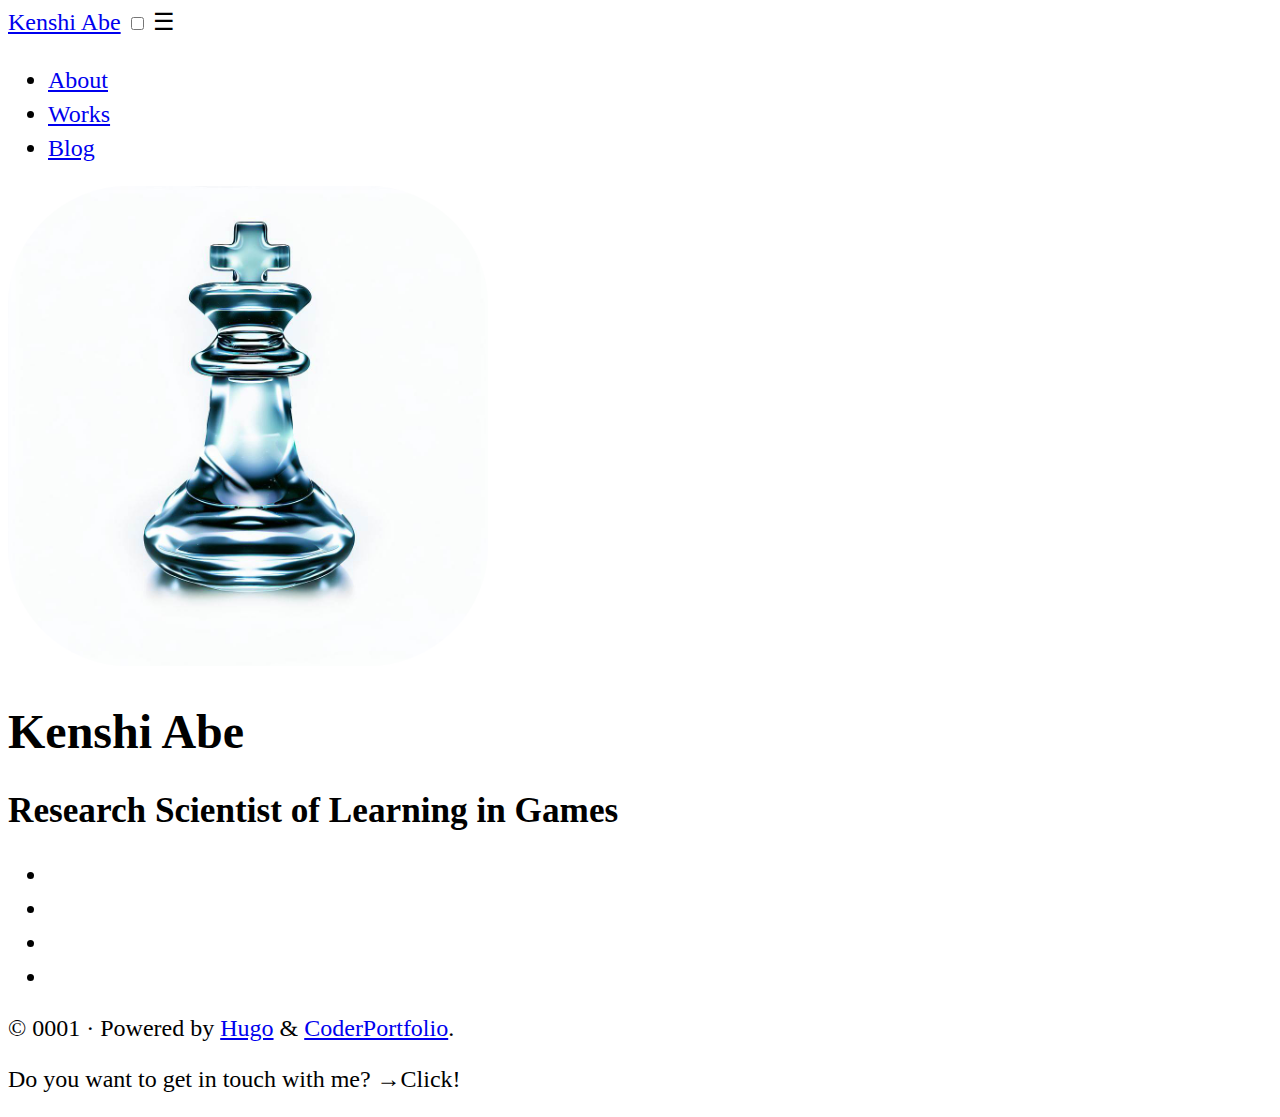
<file: index.html>
<!DOCTYPE html>
<html lang="en">

  <head>
    <meta charset="utf-8">
    <meta name="viewport" content="width=device-width, initial-scale=1.0">

    <meta name="author" content="Kenshi Abe">
    <meta name="description" content="Kenshi Abe&#39;s personal website">
    <meta name="keywords" content="portfolio,researcher,personal">

    <meta property="og:site_name" content="Kenshi Abe">
    <meta property="og:title" content="Kenshi Abe">
    <meta property="og:description" content="Kenshi Abe&#39;s personal website">
    <meta property="og:type" content="website">
    <meta property="og:url" content="https://bakanaouji.github.io/">
    <meta property="og:image" content="https://bakanaouji.github.io/">
    <meta name="twitter:card" content="summary">
    <meta name="twitter:site" content="https://bakanaouji.github.io/">
    <meta name="twitter:image" content="https://bakanaouji.github.io/">

    <base href="https://bakanaouji.github.io/">
    <title>Kenshi Abe</title>

    <link rel="canonical" href="https://bakanaouji.github.io/">
    
    <link rel="stylesheet" href="https://use.fontawesome.com/releases/v5.2.0/css/all.css" integrity="sha384-hWVjflwFxL6sNzntih27bfxkr27PmbbK/iSvJ+a4+0owXq79v+lsFkW54bOGbiDQ" crossorigin="anonymous">
    
    <link  rel="stylesheet" href="https://fonts.googleapis.com/css?family=Fira+Mono:400,700">
    <link rel="stylesheet" href="/css/normalize.min.css">
    <link rel="stylesheet" href="/css/style.min.css">

    

    
      <link rel="stylesheet" href="https://bakanaouji.github.io/custom.css">
    

    <link rel="icon" type="image/png" href="/images/favicon-32x32.png" sizes="32x32">
    <link rel="icon" type="image/png" href="/images/favicon-16x16.png" sizes="16x16">

    
      <link rel="alternate" href="https://bakanaouji.github.io/index.xml" type="application/rss+xml" title="Kenshi Abe">
      <link href="https://bakanaouji.github.io/index.xml" rel="feed" type="application/rss+xml" title="Kenshi Abe" />
    

    <meta name="generator" content="Hugo 0.121.1">
  </head>

  <body class="">
    <main class="wrapper">
      <nav class="navigation">
  <section class="container">
    <a class="navigation-title" href="/">Kenshi Abe</a>
    <input type="checkbox" id="menu-control"/>
    <label class="menu-mobile  float-right " for="menu-control">
      <span class="btn-mobile  float-right ">&#9776;</span>
      <ul class="navigation-list">
        
          
            <li class="navigation-item  align-center ">
              <a class="navigation-link" href="https://bakanaouji.github.io/about">About</a>
            </li>
          
            <li class="navigation-item  align-center ">
              <a class="navigation-link" href="https://bakanaouji.github.io/works">Works</a>
            </li>
          
            <li class="navigation-item  align-center ">
              <a class="navigation-link" href="https://qiita.com/bakanaouji">Blog</a>
            </li>
          
        
        
      </ul>
    </label>
  </section>
</nav>


      <div class="content">
        
  <section class="container centered">
  <div class="about">
    
      <div class="avatar"><img src="https://bakanaouji.github.io/logo.jpeg" alt="avatar"></div>
    
    <h1>Kenshi Abe</h1>
    <h2>Research Scientist of Learning in Games</h2>
    
    <ul class="social-list">
      
        <li class="social-item">
          <a href="https://github.com/bakanaouji/" aria-label="Github" >
            
              <i class="fab fa-github" aria-hidden="true"></i>
            
          </a>
        </li>
      
        <li class="social-item">
          <a href="https://twitter.com/bakanaouji/" aria-label="Twitter" >
            
              <i class="fab fa-twitter" aria-hidden="true"></i>
            
          </a>
        </li>
      
        <li class="social-item">
          <a href="https://www.linkedin.com/in/kenshi-abe/" aria-label="LinkedIn" >
            
              <i class="fab fa-linkedin" aria-hidden="true"></i>
            
          </a>
        </li>
      
        <li class="social-item">
          <a href="mailto:abekenshi1224@gmail.com" aria-label="Email" >
            
              <i class="fas fa-envelope" aria-hidden="true"></i>
            
          </a>
        </li>
      
    </ul>
    
  </div>
</section>


      </div>
      
        <footer class="footer">
  <section class="container">
    
      <div class="sns-shares sp-sns-shares">
        
        
        
        
        
      </div>
    
    
     © 0001    ·  Powered by <a href="https://gohugo.io/">Hugo</a> & <a href="https://github.com/naro143/hugo-coder-portfolio">CoderPortfolio</a>. 

  </section>
</footer>
<div class="fixed-bar">
  <section class="container">
    
      <p id="privateTriggerText">Do you want to get in touch with me? →<a id="privateTrigger">Click!</a></p>
    
    
      <div class="sns-shares pc-sns-shares">
        
        
        
        
        
      </div>
    
  </section>
</div>

      
    </main>

    
<script>
var doNotTrack = false;
if (!doNotTrack) {
	(function(i,s,o,g,r,a,m){i['GoogleAnalyticsObject']=r;i[r]=i[r]||function(){
	(i[r].q=i[r].q||[]).push(arguments)},i[r].l=1*new Date();a=s.createElement(o),
	m=s.getElementsByTagName(o)[0];a.async=1;a.src=g;m.parentNode.insertBefore(a,m)
	})(window,document,'script','https://www.google-analytics.com/analytics.js','ga');
	ga('create', 'UA-150920247-1', 'auto');
	
	ga('send', 'pageview');
}
</script>

  <script src="/js/app.js"></script>
  
  <script>
  (function($) {
    $(function() {
      $('#privateTrigger').on('click', function() {
        $('.private').slideToggle();
        $('#privateTriggerText').text("Thank You! Please share it if you like it→");
      });
    });
   })(jQuery);
  </script>
  
  </body>
</html>
</file>
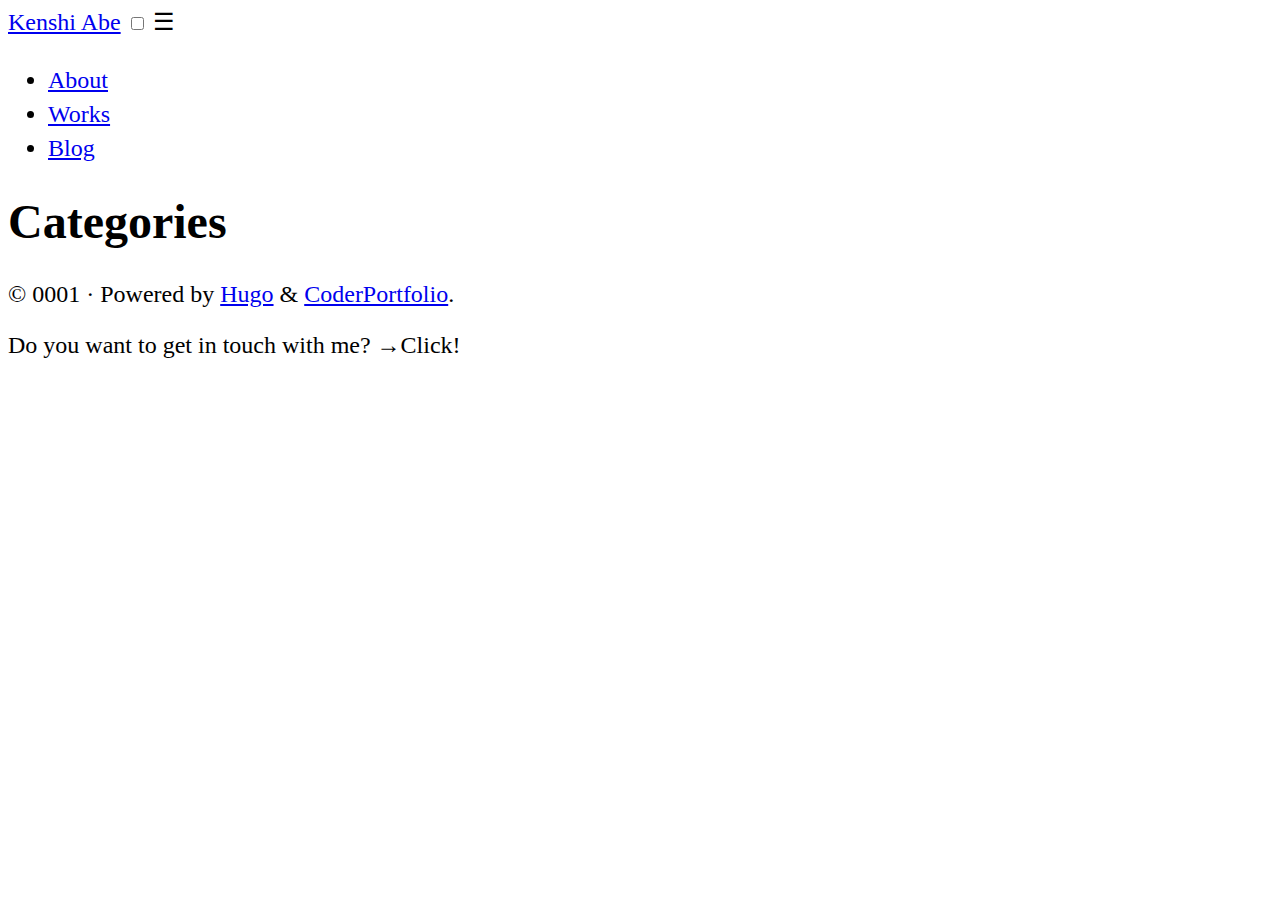
<file: categories/index.html>
<!DOCTYPE html>
<html lang="en">

  <head>
    <meta charset="utf-8">
    <meta name="viewport" content="width=device-width, initial-scale=1.0">

    <meta name="author" content="Kenshi Abe">
    <meta name="description" content="Kenshi Abe&#39;s personal website">
    <meta name="keywords" content="portfolio,researcher,personal">

    <meta property="og:site_name" content="Kenshi Abe">
    <meta property="og:title" content="
  Categories - Kenshi Abe
">
    <meta property="og:description" content="Kenshi Abe&#39;s personal website">
    <meta property="og:type" content="website">
    <meta property="og:url" content="https://bakanaouji.github.io/categories/">
    <meta property="og:image" content="https://bakanaouji.github.io/">
    <meta name="twitter:card" content="summary">
    <meta name="twitter:site" content="https://bakanaouji.github.io/categories/">
    <meta name="twitter:image" content="https://bakanaouji.github.io/">

    <base href="https://bakanaouji.github.io/categories/">
    <title>
  Categories - Kenshi Abe
</title>

    <link rel="canonical" href="https://bakanaouji.github.io/categories/">
    
    <link rel="stylesheet" href="https://use.fontawesome.com/releases/v5.2.0/css/all.css" integrity="sha384-hWVjflwFxL6sNzntih27bfxkr27PmbbK/iSvJ+a4+0owXq79v+lsFkW54bOGbiDQ" crossorigin="anonymous">
    
    <link  rel="stylesheet" href="https://fonts.googleapis.com/css?family=Fira+Mono:400,700">
    <link rel="stylesheet" href="/css/normalize.min.css">
    <link rel="stylesheet" href="/css/style.min.css">

    

    
      <link rel="stylesheet" href="https://bakanaouji.github.io/custom.css">
    

    <link rel="icon" type="image/png" href="/images/favicon-32x32.png" sizes="32x32">
    <link rel="icon" type="image/png" href="/images/favicon-16x16.png" sizes="16x16">

    
      <link rel="alternate" href="https://bakanaouji.github.io/index.xml" type="application/rss+xml" title="Kenshi Abe">
      <link href="https://bakanaouji.github.io/index.xml" rel="feed" type="application/rss+xml" title="Kenshi Abe" />
    

    <meta name="generator" content="Hugo 0.121.1">
  </head>

  <body class="">
    <main class="wrapper">
      <nav class="navigation">
  <section class="container">
    <a class="navigation-title" href="/">Kenshi Abe</a>
    <input type="checkbox" id="menu-control"/>
    <label class="menu-mobile  float-right " for="menu-control">
      <span class="btn-mobile  float-right ">&#9776;</span>
      <ul class="navigation-list">
        
          
            <li class="navigation-item  align-center ">
              <a class="navigation-link" href="https://bakanaouji.github.io/about">About</a>
            </li>
          
            <li class="navigation-item  align-center ">
              <a class="navigation-link" href="https://bakanaouji.github.io/works">Works</a>
            </li>
          
            <li class="navigation-item  align-center ">
              <a class="navigation-link" href="https://qiita.com/bakanaouji">Blog</a>
            </li>
          
        
        
      </ul>
    </label>
  </section>
</nav>


      <div class="content">
        
  <section class="container list">
  <h1 class="title">Categories</h1>
  <ul>
    
  </ul>
  






</section>


      </div>
      
        <footer class="footer">
  <section class="container">
    
      <div class="sns-shares sp-sns-shares">
        
        
        
        
        
      </div>
    
    
     © 0001    ·  Powered by <a href="https://gohugo.io/">Hugo</a> & <a href="https://github.com/naro143/hugo-coder-portfolio">CoderPortfolio</a>. 

  </section>
</footer>
<div class="fixed-bar">
  <section class="container">
    
      <p id="privateTriggerText">Do you want to get in touch with me? →<a id="privateTrigger">Click!</a></p>
    
    
      <div class="sns-shares pc-sns-shares">
        
        
        
        
        
      </div>
    
  </section>
</div>

      
    </main>

    
<script>
var doNotTrack = false;
if (!doNotTrack) {
	(function(i,s,o,g,r,a,m){i['GoogleAnalyticsObject']=r;i[r]=i[r]||function(){
	(i[r].q=i[r].q||[]).push(arguments)},i[r].l=1*new Date();a=s.createElement(o),
	m=s.getElementsByTagName(o)[0];a.async=1;a.src=g;m.parentNode.insertBefore(a,m)
	})(window,document,'script','https://www.google-analytics.com/analytics.js','ga');
	ga('create', 'UA-150920247-1', 'auto');
	
	ga('send', 'pageview');
}
</script>

  <script src="/js/app.js"></script>
  
  <script>
  (function($) {
    $(function() {
      $('#privateTrigger').on('click', function() {
        $('.private').slideToggle();
        $('#privateTriggerText').text("Thank You! Please share it if you like it→");
      });
    });
   })(jQuery);
  </script>
  
  </body>
</html>
</file>
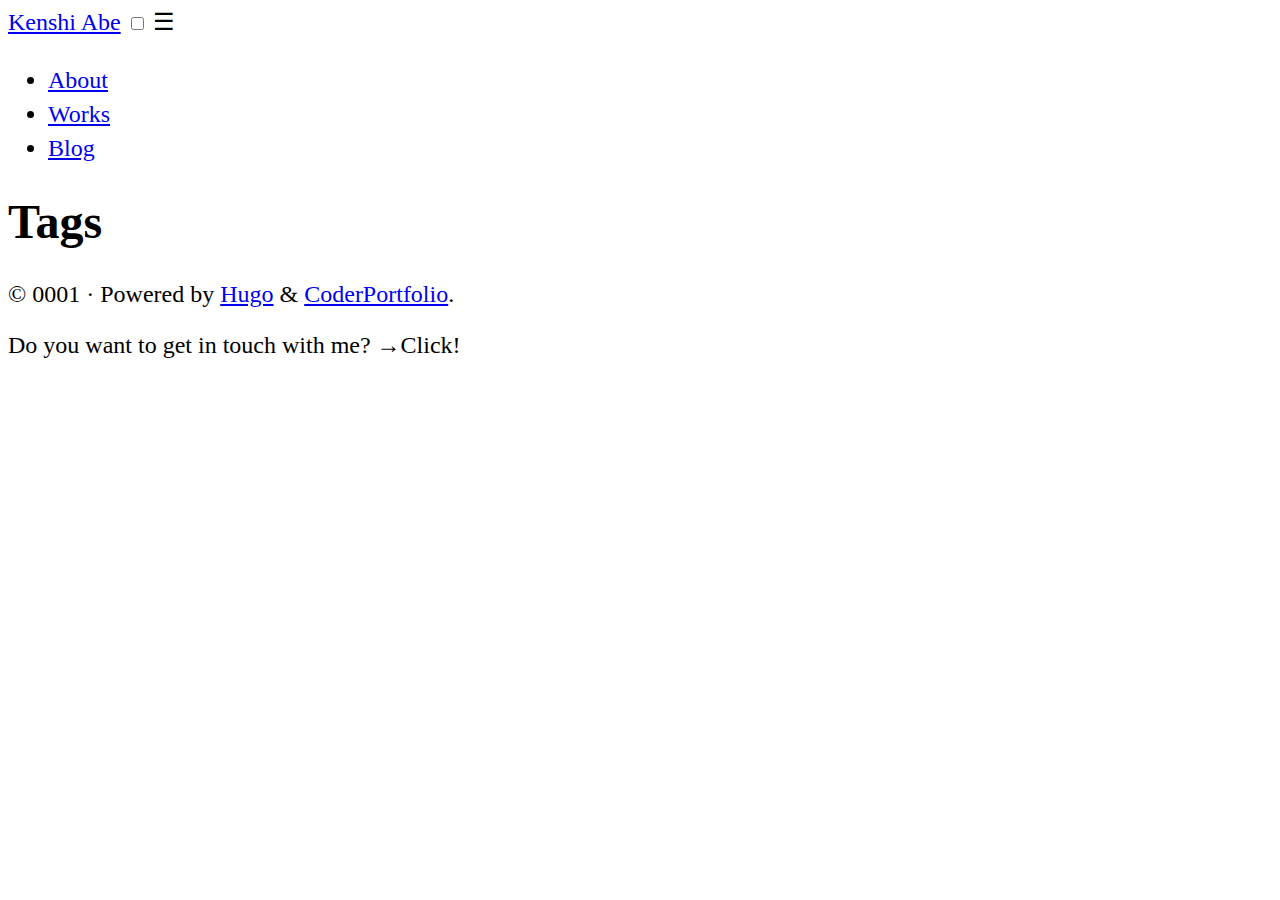
<file: tags/index.html>
<!DOCTYPE html>
<html lang="en">

  <head>
    <meta charset="utf-8">
    <meta name="viewport" content="width=device-width, initial-scale=1.0">

    <meta name="author" content="Kenshi Abe">
    <meta name="description" content="Kenshi Abe&#39;s personal website">
    <meta name="keywords" content="portfolio,researcher,personal">

    <meta property="og:site_name" content="Kenshi Abe">
    <meta property="og:title" content="
  Tags - Kenshi Abe
">
    <meta property="og:description" content="Kenshi Abe&#39;s personal website">
    <meta property="og:type" content="website">
    <meta property="og:url" content="https://bakanaouji.github.io/tags/">
    <meta property="og:image" content="https://bakanaouji.github.io/">
    <meta name="twitter:card" content="summary">
    <meta name="twitter:site" content="https://bakanaouji.github.io/tags/">
    <meta name="twitter:image" content="https://bakanaouji.github.io/">

    <base href="https://bakanaouji.github.io/tags/">
    <title>
  Tags - Kenshi Abe
</title>

    <link rel="canonical" href="https://bakanaouji.github.io/tags/">
    
    <link rel="stylesheet" href="https://use.fontawesome.com/releases/v5.2.0/css/all.css" integrity="sha384-hWVjflwFxL6sNzntih27bfxkr27PmbbK/iSvJ+a4+0owXq79v+lsFkW54bOGbiDQ" crossorigin="anonymous">
    
    <link  rel="stylesheet" href="https://fonts.googleapis.com/css?family=Fira+Mono:400,700">
    <link rel="stylesheet" href="/css/normalize.min.css">
    <link rel="stylesheet" href="/css/style.min.css">

    

    
      <link rel="stylesheet" href="https://bakanaouji.github.io/custom.css">
    

    <link rel="icon" type="image/png" href="/images/favicon-32x32.png" sizes="32x32">
    <link rel="icon" type="image/png" href="/images/favicon-16x16.png" sizes="16x16">

    
      <link rel="alternate" href="https://bakanaouji.github.io/index.xml" type="application/rss+xml" title="Kenshi Abe">
      <link href="https://bakanaouji.github.io/index.xml" rel="feed" type="application/rss+xml" title="Kenshi Abe" />
    

    <meta name="generator" content="Hugo 0.121.1">
  </head>

  <body class="">
    <main class="wrapper">
      <nav class="navigation">
  <section class="container">
    <a class="navigation-title" href="/">Kenshi Abe</a>
    <input type="checkbox" id="menu-control"/>
    <label class="menu-mobile  float-right " for="menu-control">
      <span class="btn-mobile  float-right ">&#9776;</span>
      <ul class="navigation-list">
        
          
            <li class="navigation-item  align-center ">
              <a class="navigation-link" href="https://bakanaouji.github.io/about">About</a>
            </li>
          
            <li class="navigation-item  align-center ">
              <a class="navigation-link" href="https://bakanaouji.github.io/works">Works</a>
            </li>
          
            <li class="navigation-item  align-center ">
              <a class="navigation-link" href="https://qiita.com/bakanaouji">Blog</a>
            </li>
          
        
        
      </ul>
    </label>
  </section>
</nav>


      <div class="content">
        
  <section class="container list">
  <h1 class="title">Tags</h1>
  <ul>
    
  </ul>
  






</section>


      </div>
      
        <footer class="footer">
  <section class="container">
    
      <div class="sns-shares sp-sns-shares">
        
        
        
        
        
      </div>
    
    
     © 0001    ·  Powered by <a href="https://gohugo.io/">Hugo</a> & <a href="https://github.com/naro143/hugo-coder-portfolio">CoderPortfolio</a>. 

  </section>
</footer>
<div class="fixed-bar">
  <section class="container">
    
      <p id="privateTriggerText">Do you want to get in touch with me? →<a id="privateTrigger">Click!</a></p>
    
    
      <div class="sns-shares pc-sns-shares">
        
        
        
        
        
      </div>
    
  </section>
</div>

      
    </main>

    
<script>
var doNotTrack = false;
if (!doNotTrack) {
	(function(i,s,o,g,r,a,m){i['GoogleAnalyticsObject']=r;i[r]=i[r]||function(){
	(i[r].q=i[r].q||[]).push(arguments)},i[r].l=1*new Date();a=s.createElement(o),
	m=s.getElementsByTagName(o)[0];a.async=1;a.src=g;m.parentNode.insertBefore(a,m)
	})(window,document,'script','https://www.google-analytics.com/analytics.js','ga');
	ga('create', 'UA-150920247-1', 'auto');
	
	ga('send', 'pageview');
}
</script>

  <script src="/js/app.js"></script>
  
  <script>
  (function($) {
    $(function() {
      $('#privateTrigger').on('click', function() {
        $('.private').slideToggle();
        $('#privateTriggerText').text("Thank You! Please share it if you like it→");
      });
    });
   })(jQuery);
  </script>
  
  </body>
</html>
</file>
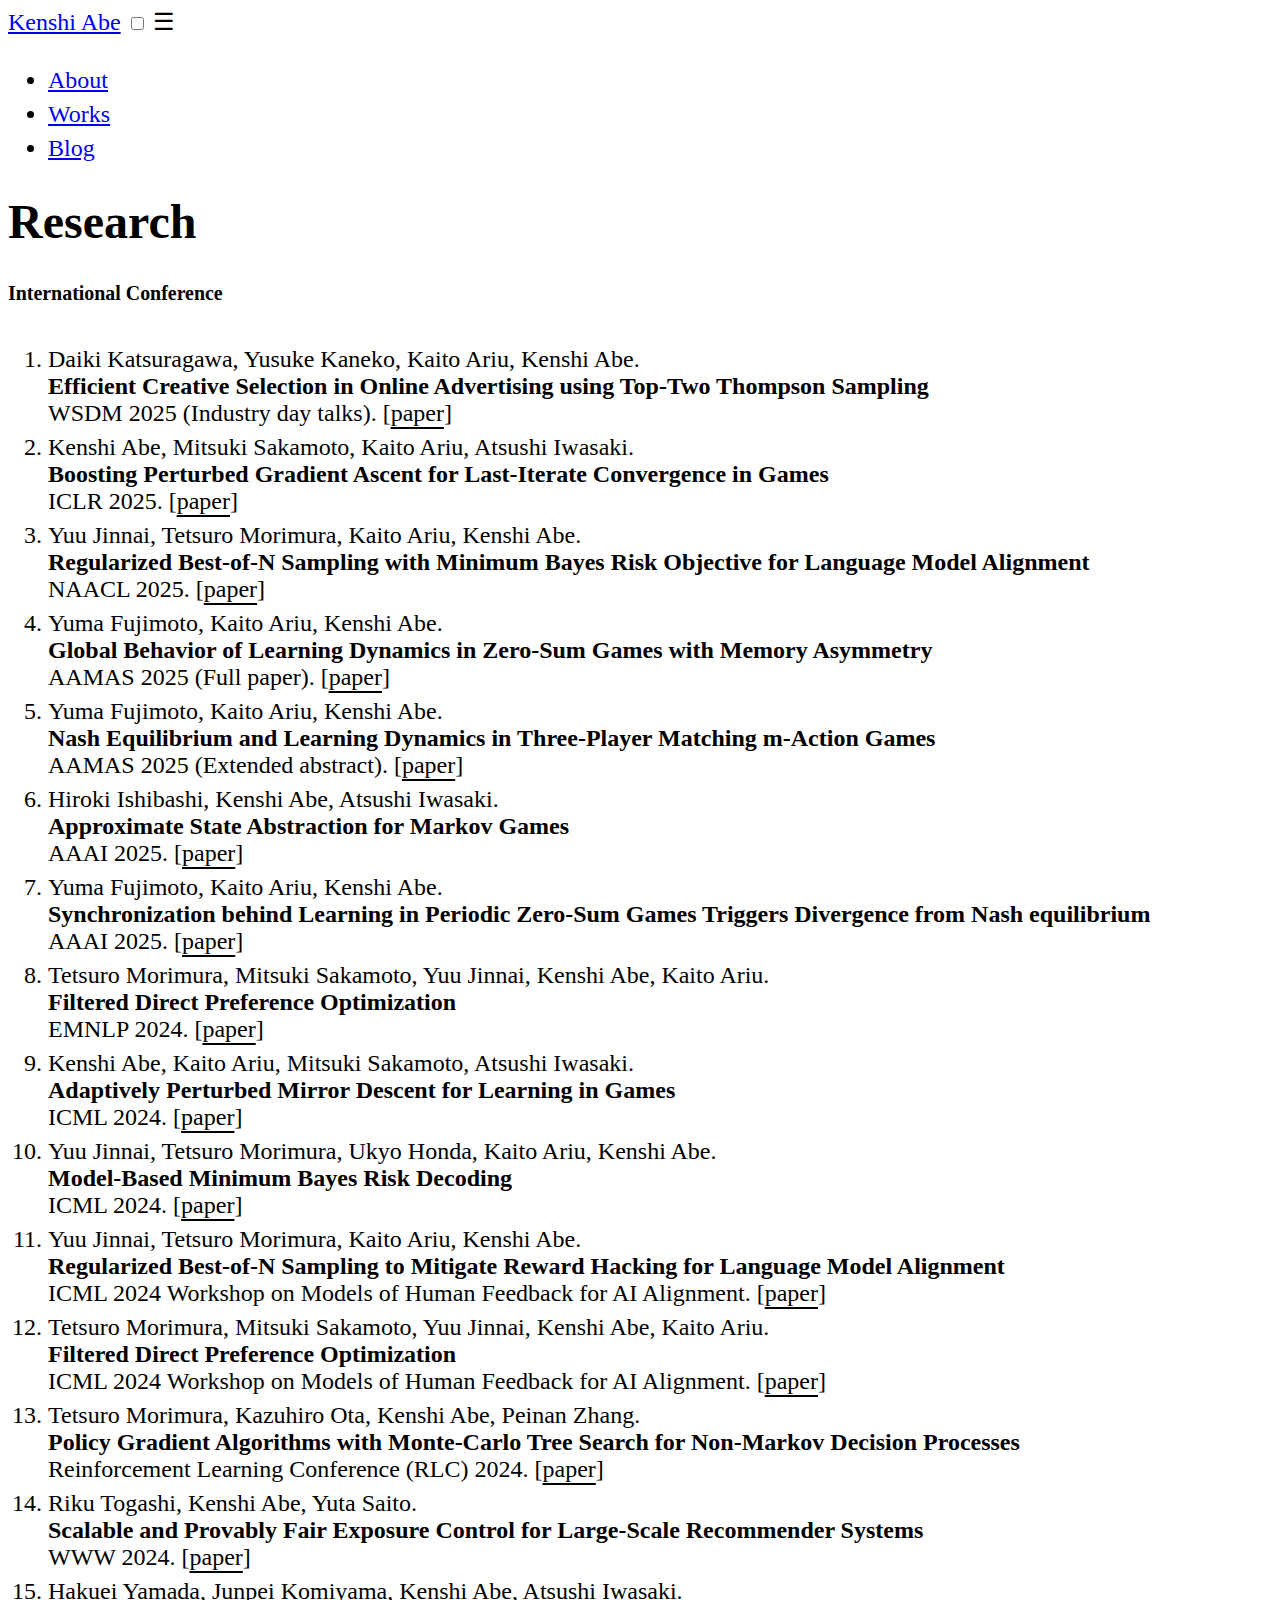
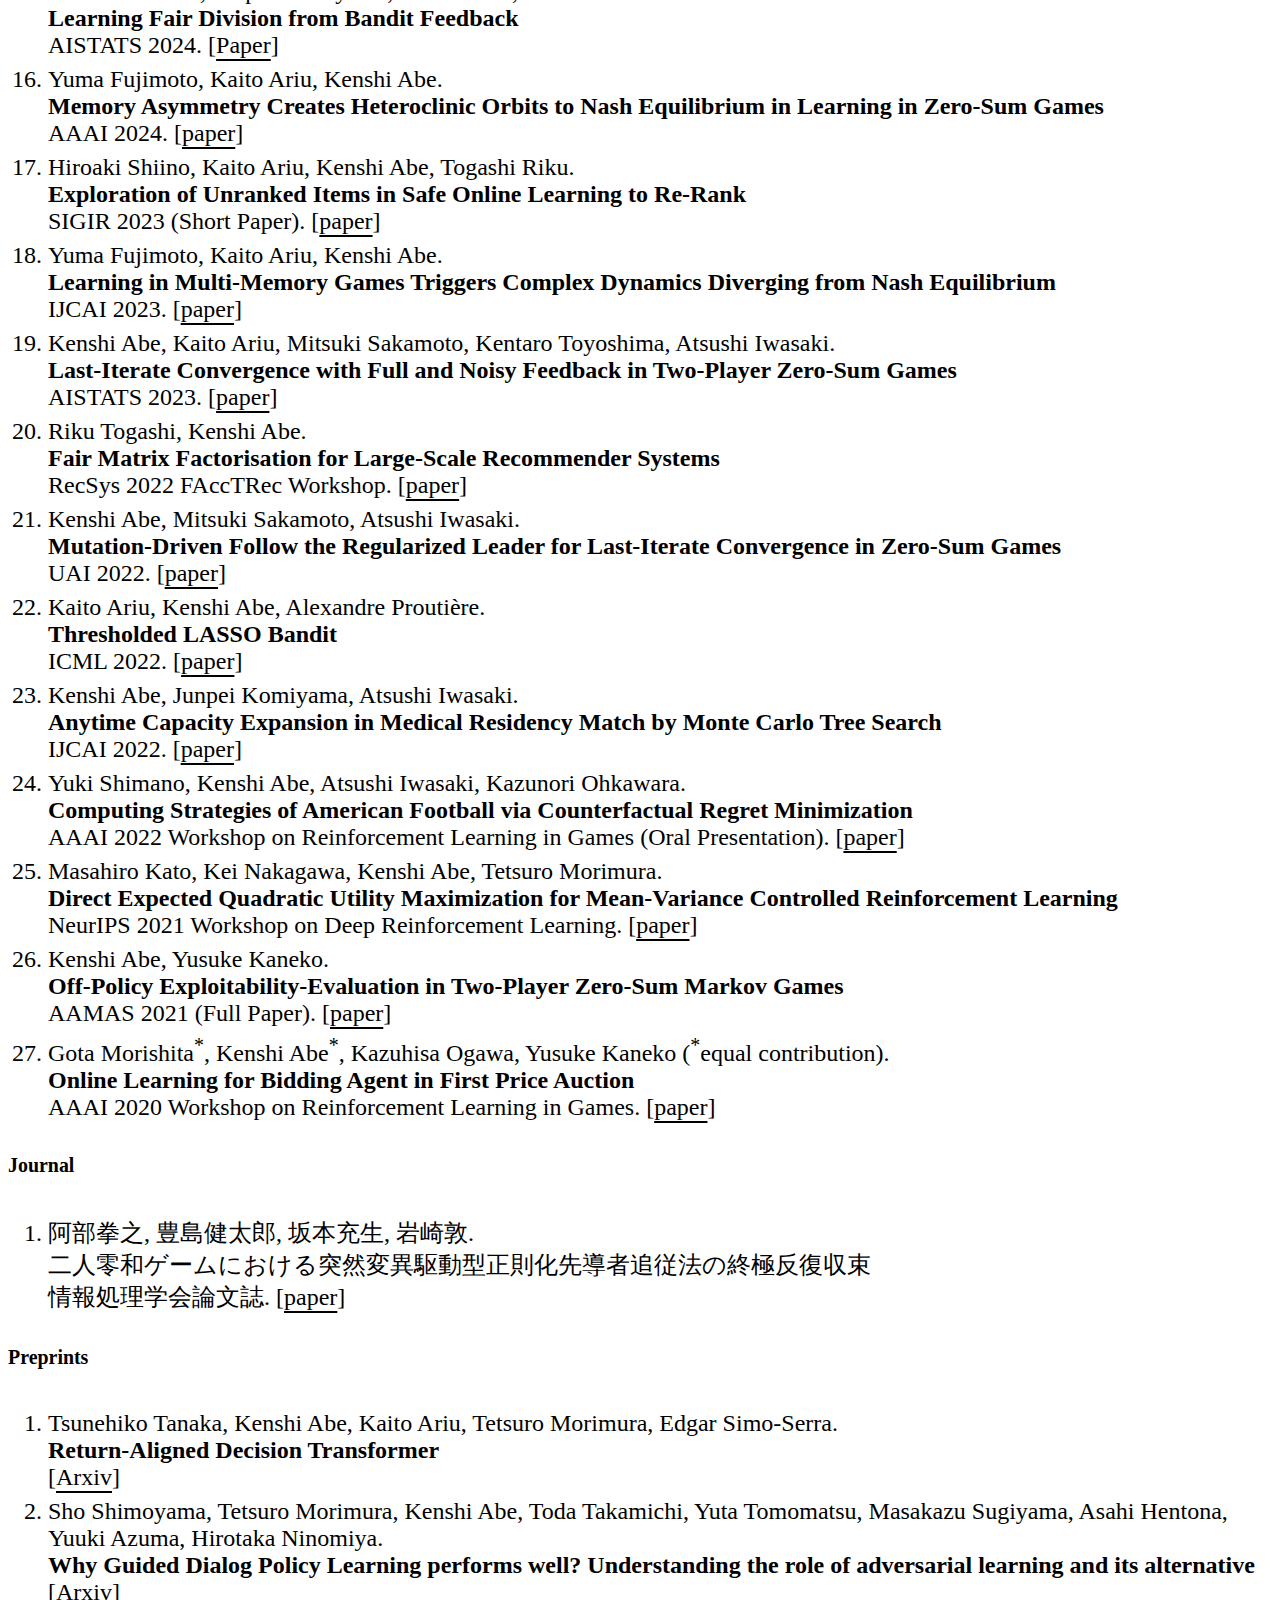
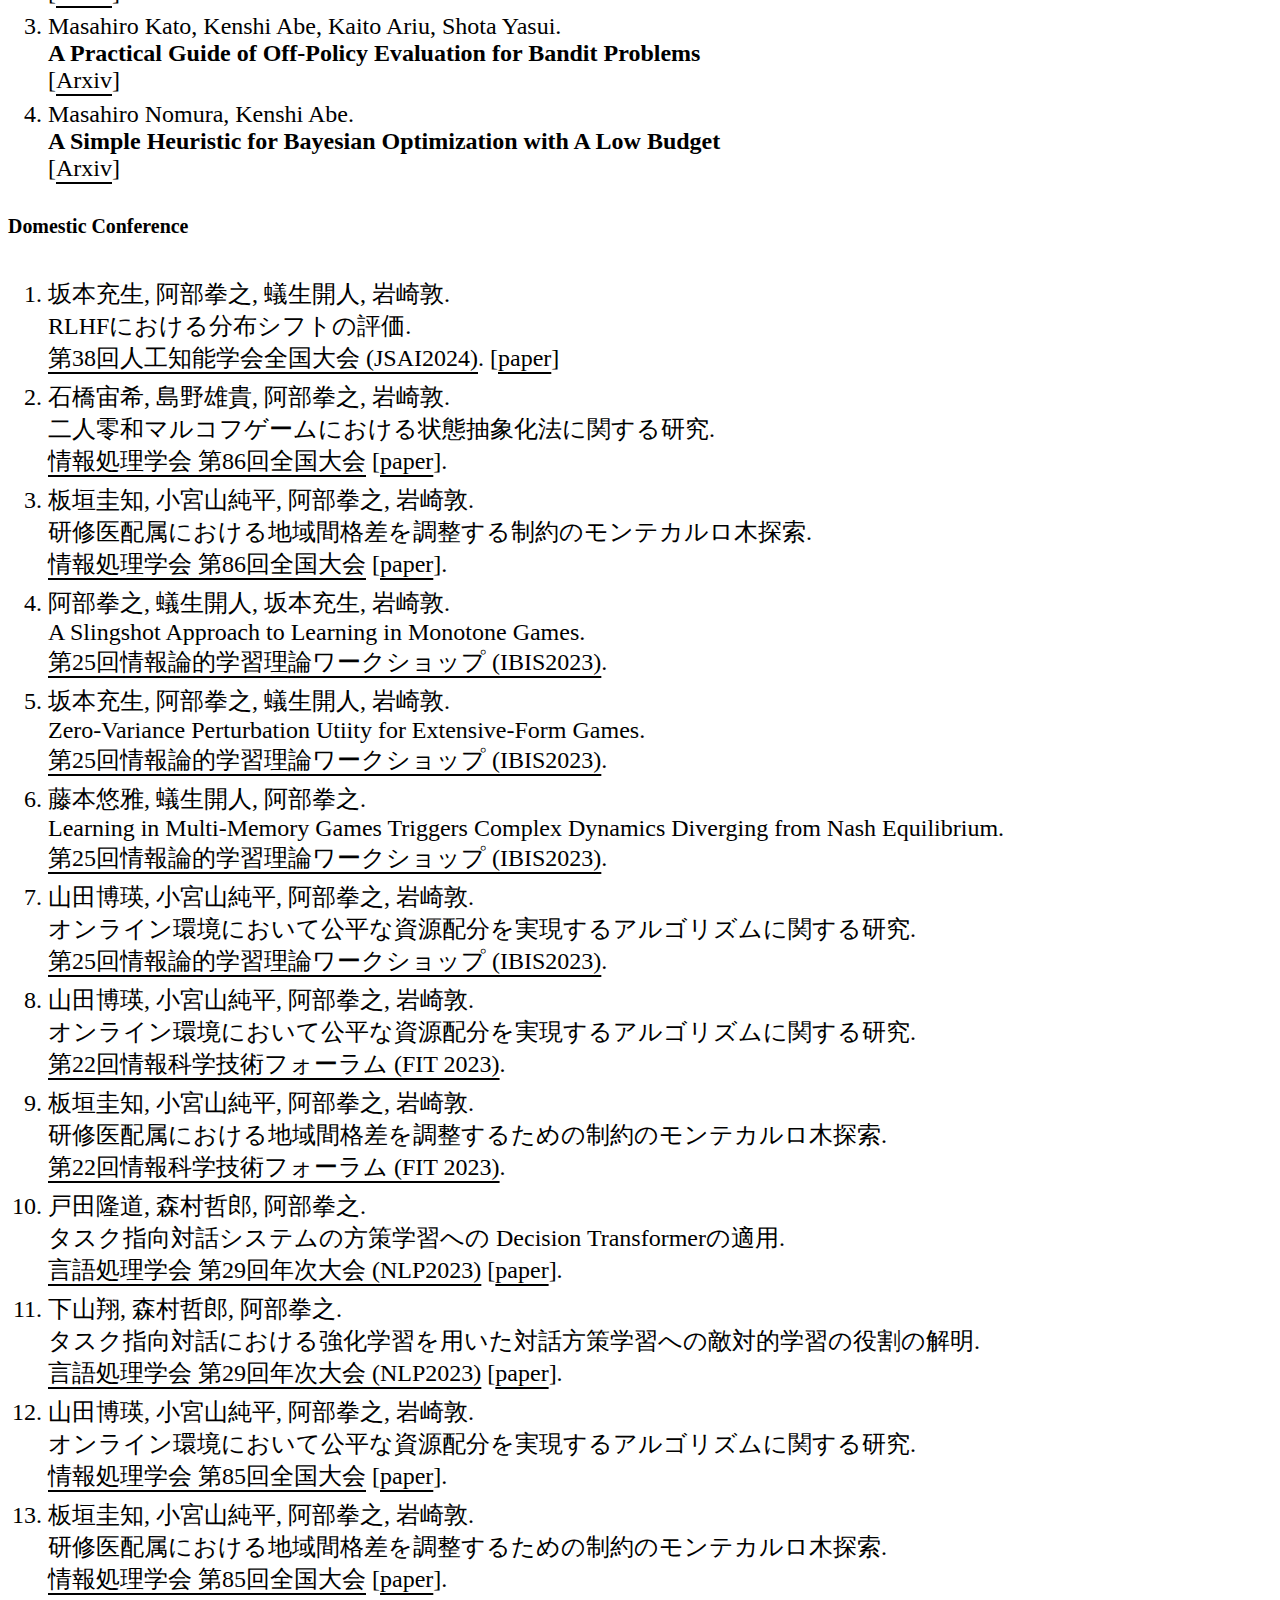
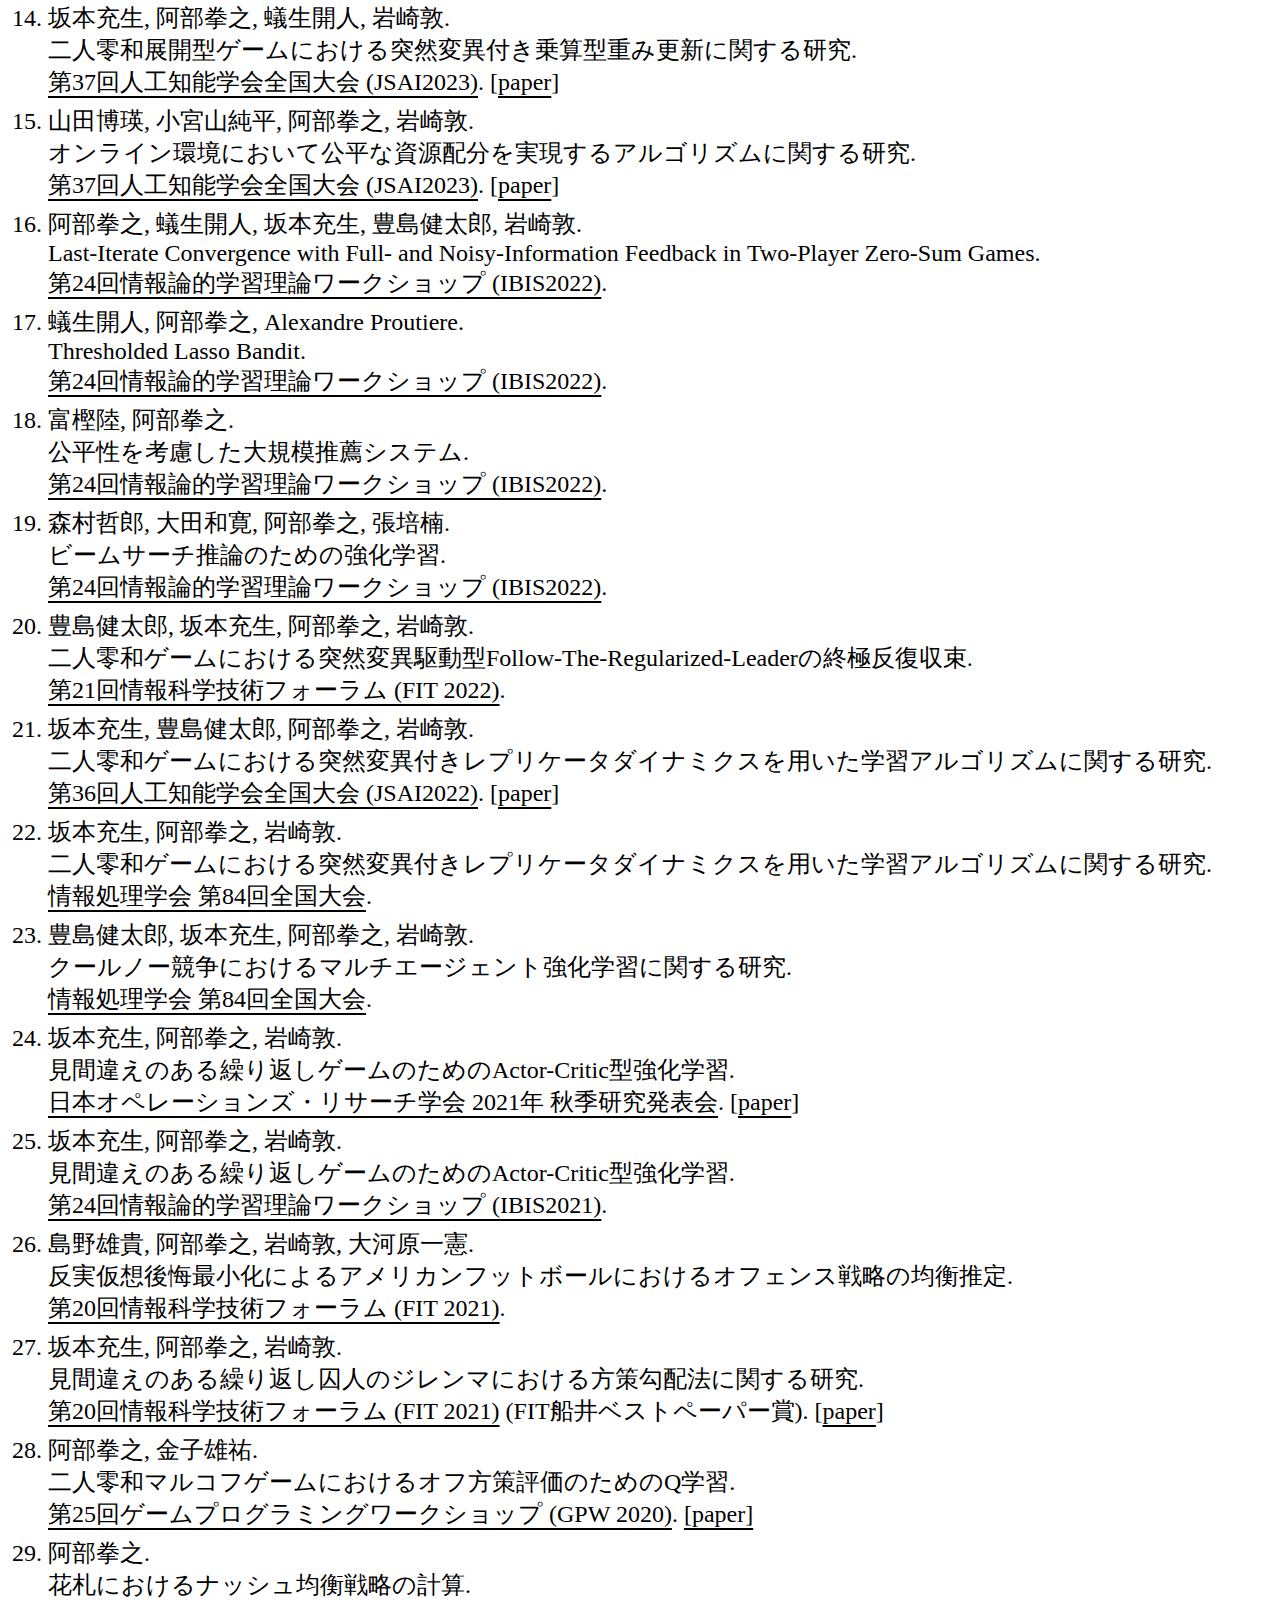
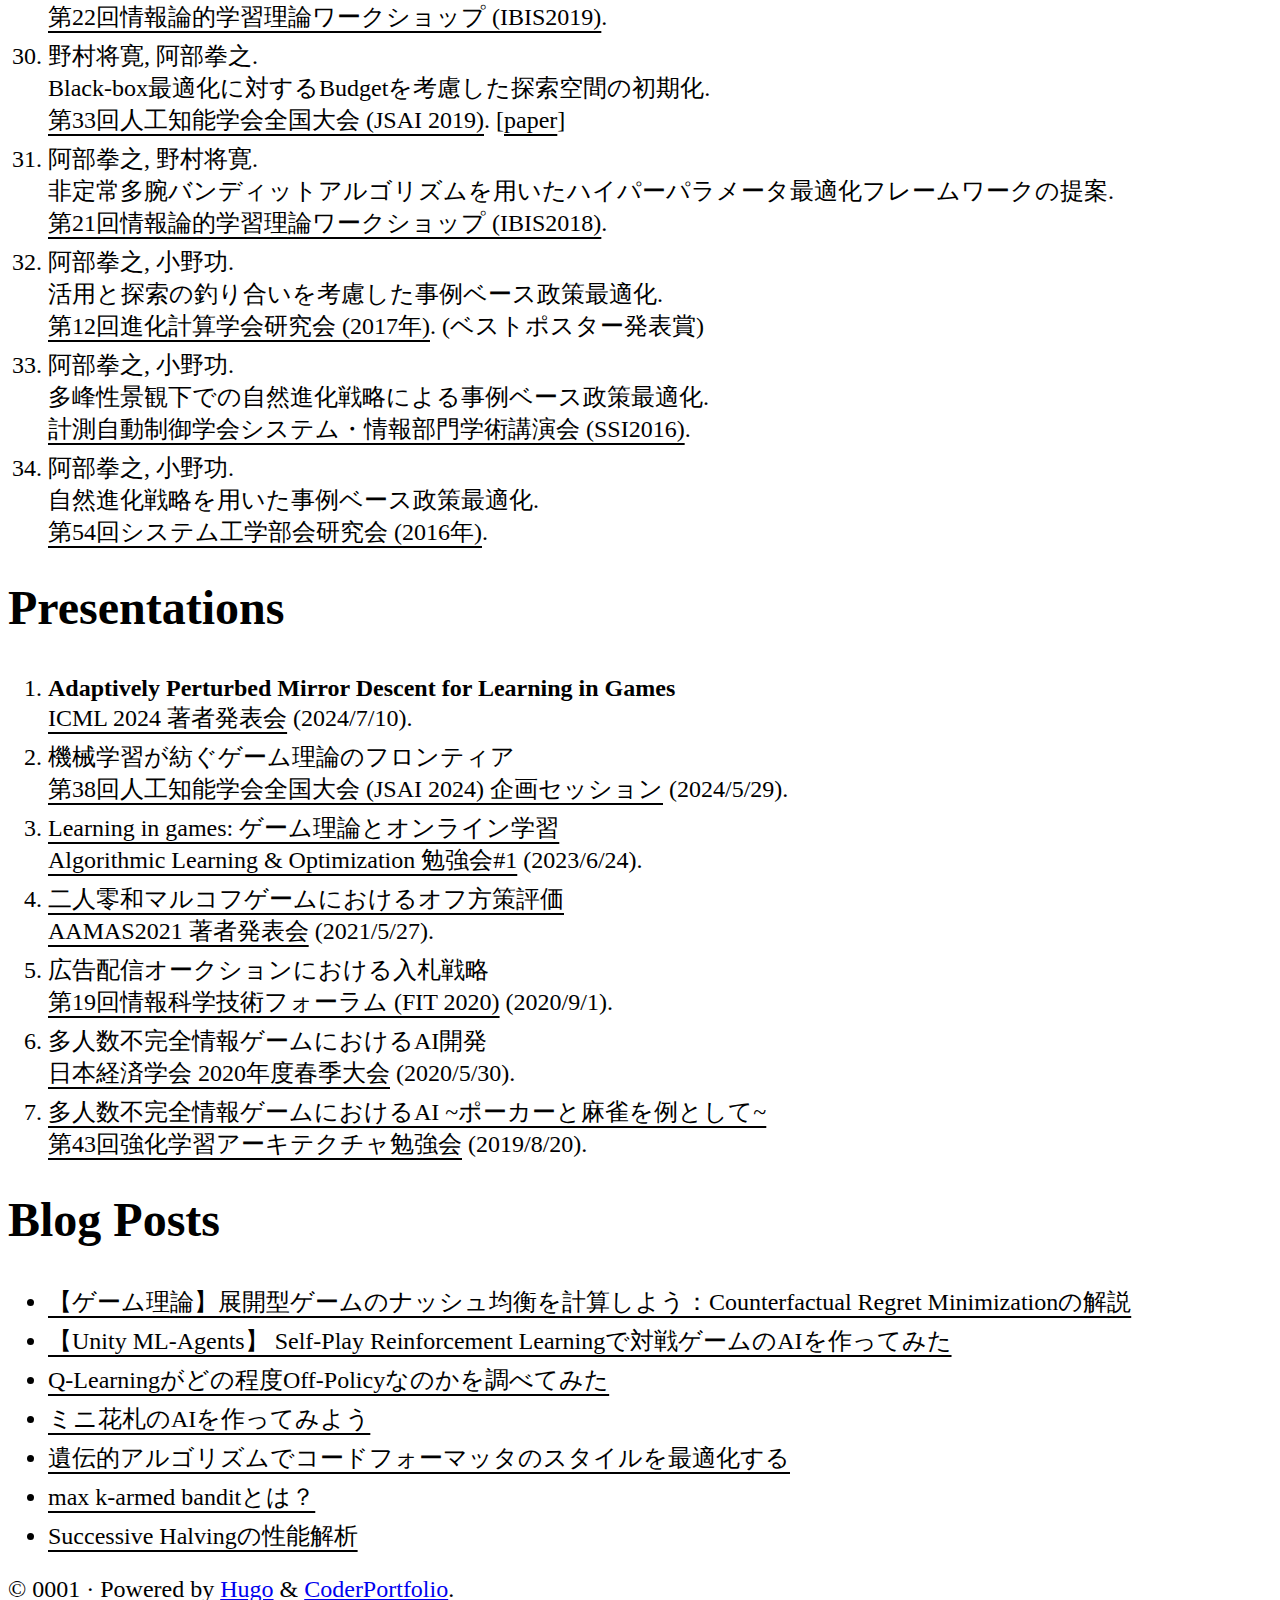
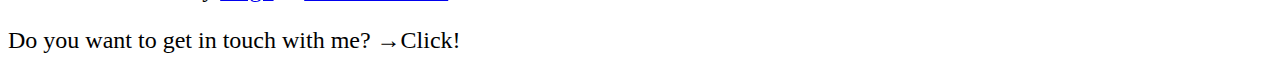
<file: works/index.html>
<!DOCTYPE html>
<html lang="en">

  <head>
    <meta charset="utf-8">
    <meta name="viewport" content="width=device-width, initial-scale=1.0">

    <meta name="author" content="Kenshi Abe">
    <meta name="description" content="https://bakanaouji.github.io/">
    <meta name="keywords" content="portfolio,researcher,personal">

    <meta property="og:site_name" content="Kenshi Abe">
    <meta property="og:title" content="
   - Kenshi Abe
">
    <meta property="og:description" content="">
    <meta property="og:type" content="website">
    <meta property="og:url" content="https://bakanaouji.github.io/works/">
    <meta property="og:image" content="https://bakanaouji.github.io/&lt;no value&gt;">
    <meta name="twitter:card" content="summary">
    <meta name="twitter:site" content="https://bakanaouji.github.io/works/">
    <meta name="twitter:image" content="https://bakanaouji.github.io/&lt;no value&gt;">

    <base href="https://bakanaouji.github.io/works/">
    <title>
   - Kenshi Abe
</title>

    <link rel="canonical" href="https://bakanaouji.github.io/works/">
    
    <link rel="stylesheet" href="https://use.fontawesome.com/releases/v5.2.0/css/all.css" integrity="sha384-hWVjflwFxL6sNzntih27bfxkr27PmbbK/iSvJ+a4+0owXq79v+lsFkW54bOGbiDQ" crossorigin="anonymous">
    
    <link  rel="stylesheet" href="https://fonts.googleapis.com/css?family=Fira+Mono:400,700">
    <link rel="stylesheet" href="/css/normalize.min.css">
    <link rel="stylesheet" href="/css/style.min.css">

    

    
      <link rel="stylesheet" href="https://bakanaouji.github.io/custom.css">
    

    <link rel="icon" type="image/png" href="/images/favicon-32x32.png" sizes="32x32">
    <link rel="icon" type="image/png" href="/images/favicon-16x16.png" sizes="16x16">

    
      <link rel="alternate" href="https://bakanaouji.github.io/index.xml" type="application/rss+xml" title="Kenshi Abe">
      <link href="https://bakanaouji.github.io/index.xml" rel="feed" type="application/rss+xml" title="Kenshi Abe" />
    

    <meta name="generator" content="Hugo 0.121.1">
  </head>

  <body class="">
    <main class="wrapper">
      <nav class="navigation">
  <section class="container">
    <a class="navigation-title" href="/">Kenshi Abe</a>
    <input type="checkbox" id="menu-control"/>
    <label class="menu-mobile  float-right " for="menu-control">
      <span class="btn-mobile  float-right ">&#9776;</span>
      <ul class="navigation-list">
        
          
            <li class="navigation-item  align-center ">
              <a class="navigation-link" href="https://bakanaouji.github.io/about">About</a>
            </li>
          
            <li class="navigation-item  align-center ">
              <a class="navigation-link" href="https://bakanaouji.github.io/works">Works</a>
            </li>
          
            <li class="navigation-item  align-center ">
              <a class="navigation-link" href="https://qiita.com/bakanaouji">Blog</a>
            </li>
          
        
        
      </ul>
    </label>
  </section>
</nav>


      <div class="content">
        
  <section class="container page">
  <article>
    <header>
      <h1></h1>
    </header>

    <h1 id="research">Research</h1>
<h5 id="international-conference">International Conference</h5>
<ol>
<li>Daiki Katsuragawa, Yusuke Kaneko, Kaito Ariu, Kenshi Abe.<br>
<strong>Efficient Creative Selection in Online Advertising using Top-Two Thompson Sampling</strong><br>
WSDM 2025 (Industry day talks). [<a href="https://www.researchgate.net/publication/388836603_Efficient_Creative_Selection_in_Online_Advertising_using_Top-Two_Thompson_Sampling">paper</a>]</li>
<li>Kenshi Abe, Mitsuki Sakamoto, Kaito Ariu, Atsushi Iwasaki.<br>
<strong>Boosting Perturbed Gradient Ascent for Last-Iterate Convergence in Games</strong><br>
ICLR 2025. [<a href="https://arxiv.org/abs/2410.02388">paper</a>]</li>
<li>Yuu Jinnai, Tetsuro Morimura, Kaito Ariu, Kenshi Abe.<br>
<strong>Regularized Best-of-N Sampling with Minimum Bayes Risk Objective for Language Model Alignment</strong><br>
NAACL 2025. [<a href="https://arxiv.org/abs/2404.01054">paper</a>]</li>
<li>Yuma Fujimoto, Kaito Ariu, Kenshi Abe.<br>
<strong>Global Behavior of Learning Dynamics in Zero-Sum Games with Memory Asymmetry</strong><br>
AAMAS 2025 (Full paper). [<a href="https://arxiv.org/abs/2405.14546">paper</a>]</li>
<li>Yuma Fujimoto, Kaito Ariu, Kenshi Abe.<br>
<strong>Nash Equilibrium and Learning Dynamics in Three-Player Matching m-Action Games</strong><br>
AAMAS 2025 (Extended abstract). [<a href="https://arxiv.org/abs/2402.10825">paper</a>]</li>
<li>Hiroki Ishibashi, Kenshi Abe, Atsushi Iwasaki.<br>
<strong>Approximate State Abstraction for Markov Games</strong><br>
AAAI 2025. [<a href="https://arxiv.org/abs/2412.15877">paper</a>]</li>
<li>Yuma Fujimoto, Kaito Ariu, Kenshi Abe.<br>
<strong>Synchronization behind Learning in Periodic Zero-Sum Games Triggers Divergence from Nash equilibrium</strong><br>
AAAI 2025. [<a href="https://arxiv.org/abs/2408.10595">paper</a>]</li>
<li>Tetsuro Morimura, Mitsuki Sakamoto, Yuu Jinnai, Kenshi Abe, Kaito Ariu.<br>
<strong>Filtered Direct Preference Optimization</strong><br>
EMNLP 2024. [<a href="https://arxiv.org/abs/2404.13846">paper</a>]</li>
<li>Kenshi Abe, Kaito Ariu, Mitsuki Sakamoto, Atsushi Iwasaki.<br>
<strong>Adaptively Perturbed Mirror Descent for Learning in Games</strong><br>
ICML 2024. [<a href="https://arxiv.org/abs/2305.16610">paper</a>]</li>
<li>Yuu Jinnai, Tetsuro Morimura, Ukyo Honda, Kaito Ariu, Kenshi Abe.<br>
<strong>Model-Based Minimum Bayes Risk Decoding</strong><br>
ICML 2024. [<a href="https://arxiv.org/abs/2311.05263">paper</a>]</li>
<li>Yuu Jinnai, Tetsuro Morimura, Kaito Ariu, Kenshi Abe.<br>
<strong>Regularized Best-of-N Sampling to Mitigate Reward Hacking for Language Model Alignment</strong><br>
ICML 2024 Workshop on Models of Human Feedback for AI Alignment. [<a href="https://arxiv.org/abs/2404.01054">paper</a>]</li>
<li>Tetsuro Morimura, Mitsuki Sakamoto, Yuu Jinnai, Kenshi Abe, Kaito Ariu.<br>
<strong>Filtered Direct Preference Optimization</strong><br>
ICML 2024 Workshop on Models of Human Feedback for AI Alignment. [<a href="https://arxiv.org/abs/2404.13846">paper</a>]</li>
<li>Tetsuro Morimura, Kazuhiro Ota, Kenshi Abe, Peinan Zhang.<br>
<strong>Policy Gradient Algorithms with Monte-Carlo Tree Search for Non-Markov Decision Processes</strong><br>
Reinforcement Learning Conference (RLC) 2024. [<a href="https://arxiv.org/abs/2206.01011">paper</a>]</li>
<li>Riku Togashi, Kenshi Abe, Yuta Saito.<br>
<strong>Scalable and Provably Fair Exposure Control for Large-Scale Recommender Systems</strong><br>
WWW 2024. [<a href="https://arxiv.org/abs/2209.04394">paper</a>]</li>
<li>Hakuei Yamada, Junpei Komiyama, Kenshi Abe, Atsushi Iwasaki.<br>
<strong>Learning Fair Division from Bandit Feedback</strong><br>
AISTATS 2024. [<a href="https://arxiv.org/abs/2311.09068">Paper</a>]</li>
<li>Yuma Fujimoto, Kaito Ariu, Kenshi Abe.<br>
<strong>Memory Asymmetry Creates Heteroclinic Orbits to Nash Equilibrium in Learning in Zero-Sum Games</strong><br>
AAAI 2024. [<a href="https://arxiv.org/abs/2305.13619">paper</a>]</li>
<li>Hiroaki Shiino, Kaito Ariu, Kenshi Abe, Togashi Riku.<br>
<strong>Exploration of Unranked Items in Safe Online Learning to Re-Rank</strong><br>
SIGIR 2023 (Short Paper). [<a href="https://arxiv.org/abs/2305.01202">paper</a>]</li>
<li>Yuma Fujimoto, Kaito Ariu, Kenshi Abe.<br>
<strong>Learning in Multi-Memory Games Triggers Complex Dynamics Diverging from Nash Equilibrium</strong><br>
IJCAI 2023. [<a href="https://arxiv.org/abs/2302.01073">paper</a>]</li>
<li>Kenshi Abe, Kaito Ariu, Mitsuki Sakamoto, Kentaro Toyoshima, Atsushi Iwasaki.<br>
<strong>Last-Iterate Convergence with Full and Noisy Feedback in Two-Player Zero-Sum Games</strong><br>
AISTATS 2023. [<a href="https://arxiv.org/abs/2208.09855">paper</a>]</li>
<li>Riku Togashi, Kenshi Abe.<br>
<strong>Fair Matrix Factorisation for Large-Scale Recommender Systems</strong><br>
RecSys 2022 FAccTRec Workshop. [<a href="https://arxiv.org/abs/2209.04394">paper</a>]</li>
<li>Kenshi Abe, Mitsuki Sakamoto, Atsushi Iwasaki.<br>
<strong>Mutation-Driven Follow the Regularized Leader for Last-Iterate Convergence in Zero-Sum Games</strong><br>
UAI 2022. [<a href="https://arxiv.org/abs/2206.09254">paper</a>]</li>
<li>Kaito Ariu, Kenshi Abe, Alexandre Proutière.<br>
<strong>Thresholded LASSO Bandit</strong><br>
ICML 2022. [<a href="https://arxiv.org/abs/2010.11994">paper</a>]</li>
<li>Kenshi Abe, Junpei Komiyama, Atsushi Iwasaki.<br>
<strong>Anytime Capacity Expansion in Medical Residency Match by Monte Carlo Tree Search</strong><br>
IJCAI 2022. [<a href="https://arxiv.org/abs/2202.06570">paper</a>]</li>
<li>Yuki Shimano, Kenshi Abe, Atsushi Iwasaki, Kazunori Ohkawara.<br>
<strong>Computing Strategies of American Football via Counterfactual Regret Minimization</strong><br>
AAAI 2022 Workshop on Reinforcement Learning in Games (Oral Presentation). [<a href="http://aaai-rlg.mlanctot.info/papers/AAAI22-RLG_paper_23.pdf">paper</a>]</li>
<li>Masahiro Kato, Kei Nakagawa, Kenshi Abe, Tetsuro Morimura.<br>
<strong>Direct Expected Quadratic Utility Maximization for Mean-Variance Controlled Reinforcement Learning</strong><br>
NeurIPS 2021 Workshop on Deep Reinforcement Learning. [<a href="https://arxiv.org/abs/2010.01404">paper</a>]</li>
<li>Kenshi Abe, Yusuke Kaneko.<br>
<strong>Off-Policy Exploitability-Evaluation in Two-Player Zero-Sum Markov Games</strong><br>
AAMAS 2021 (Full Paper). [<a href="https://arxiv.org/abs/2007.02141">paper</a>]</li>
<li>Gota Morishita<sup>*</sup>, Kenshi Abe<sup>*</sup>, Kazuhisa Ogawa, Yusuke Kaneko (<sup>*</sup>equal contribution).<br>
<strong>Online Learning for Bidding Agent in First Price Auction</strong><br>
AAAI 2020 Workshop on Reinforcement Learning in Games. [<a href="http://aaai-rlg.mlanctot.info/papers/AAAI20-RLG_paper_9.pdf">paper</a>]</li>
</ol>
<h5 id="journal">Journal</h5>
<ol>
<li>阿部拳之, 豊島健太郎, 坂本充生, 岩崎敦.<br>
二人零和ゲームにおける突然変異駆動型正則化先導者追従法の終極反復収束<br>
情報処理学会論文誌. [<a href="https://ipsj.ixsq.nii.ac.jp/ej/index.php?active_action=repository_view_main_item_detail&amp;page_id=13&amp;block_id=8&amp;item_id=234275&amp;item_no=1">paper</a>]</li>
</ol>
<h5 id="preprints">Preprints</h5>
<ol>
<li>Tsunehiko Tanaka, Kenshi Abe, Kaito Ariu, Tetsuro Morimura, Edgar Simo-Serra.<br>
<strong>Return-Aligned Decision Transformer</strong><br>
[<a href="https://arxiv.org/abs/2402.03923">Arxiv</a>]</li>
<li>Sho Shimoyama, Tetsuro Morimura, Kenshi Abe, Toda Takamichi, Yuta Tomomatsu, Masakazu Sugiyama, Asahi Hentona, Yuuki Azuma, Hirotaka Ninomiya.<br>
<strong>Why Guided Dialog Policy Learning performs well? Understanding the role of adversarial learning and its alternative</strong><br>
[<a href="https://arxiv.org/abs/2307.06721">Arxiv</a>]</li>
<li>Masahiro Kato, Kenshi Abe, Kaito Ariu, Shota Yasui.<br>
<strong>A Practical Guide of Off-Policy Evaluation for Bandit Problems</strong><br>
[<a href="https://arxiv.org/abs/2010.12470">Arxiv</a>]</li>
<li>Masahiro Nomura, Kenshi Abe.<br>
<strong>A Simple Heuristic for Bayesian Optimization with A Low Budget</strong><br>
[<a href="https://arxiv.org/abs/1911.07790">Arxiv</a>]</li>
</ol>
<h5 id="domestic-conference">Domestic Conference</h5>
<ol>
<li>坂本充生, 阿部拳之, 蟻生開人, 岩崎敦.<br>
RLHFにおける分布シフトの評価.<br>
<a href="https://www.ai-gakkai.or.jp/jsai2024/">第38回人工知能学会全国大会 (JSAI2024)</a>. [<a href="https://www.jstage.jst.go.jp/article/pjsai/JSAI2024/0/JSAI2024_1B3GS202/_article/-char/ja/">paper</a>]</li>
<li>石橋宙希, 島野雄貴, 阿部拳之, 岩崎敦.<br>
二人零和マルコフゲームにおける状態抽象化法に関する研究.<br>
<a href="https://www.ipsj.or.jp/event/taikai/86/">情報処理学会 第86回全国大会</a> [<a href="https://ipsj.ixsq.nii.ac.jp/ej/?action=pages_view_main&amp;active_action=repository_view_main_item_detail&amp;item_id=235852&amp;item_no=1&amp;page_id=13&amp;block_id=8">paper</a>].</li>
<li>板垣圭知, 小宮山純平, 阿部拳之, 岩崎敦.<br>
研修医配属における地域間格差を調整する制約のモンテカルロ木探索.<br>
<a href="https://www.ipsj.or.jp/event/taikai/86/">情報処理学会 第86回全国大会</a> [<a href="https://ipsj.ixsq.nii.ac.jp/ej/?action=pages_view_main&amp;active_action=repository_view_main_item_detail&amp;item_id=235850&amp;item_no=1&amp;page_id=13&amp;block_id=8">paper</a>].</li>
<li>阿部拳之, 蟻生開人, 坂本充生, 岩崎敦.<br>
A Slingshot Approach to Learning in Monotone Games.<br>
<a href="https://ibisml.org/ibis2023/">第25回情報論的学習理論ワークショップ (IBIS2023)</a>.</li>
<li>坂本充生, 阿部拳之, 蟻生開人, 岩崎敦.<br>
Zero-Variance Perturbation Utiity for Extensive-Form Games.<br>
<a href="https://ibisml.org/ibis2023/">第25回情報論的学習理論ワークショップ (IBIS2023)</a>.</li>
<li>藤本悠雅, 蟻生開人, 阿部拳之.<br>
Learning in Multi-Memory Games Triggers Complex Dynamics Diverging from Nash Equilibrium.<br>
<a href="https://ibisml.org/ibis2023/">第25回情報論的学習理論ワークショップ (IBIS2023)</a>.</li>
<li>山田博瑛, 小宮山純平, 阿部拳之, 岩崎敦.<br>
オンライン環境において公平な資源配分を実現するアルゴリズムに関する研究.<br>
<a href="https://ibisml.org/ibis2023/">第25回情報論的学習理論ワークショップ (IBIS2023)</a>.</li>
<li>山田博瑛, 小宮山純平, 阿部拳之, 岩崎敦.<br>
オンライン環境において公平な資源配分を実現するアルゴリズムに関する研究.<br>
<a href="https://www.ipsj.or.jp/event/fit/fit2023/abstract/data/html/program/f.html">第22回情報科学技術フォーラム (FIT 2023)</a>.</li>
<li>板垣圭知, 小宮山純平, 阿部拳之, 岩崎敦.<br>
研修医配属における地域間格差を調整するための制約のモンテカルロ木探索.<br>
<a href="https://www.ipsj.or.jp/event/fit/fit2023/abstract/data/html/program/f.html">第22回情報科学技術フォーラム (FIT 2023)</a>.</li>
<li>戸田隆道, 森村哲郎, 阿部拳之.<br>
タスク指向対話システムの方策学習への Decision Transformerの適用.<br>
<a href="https://www.anlp.jp/nlp2023/">言語処理学会 第29回年次大会 (NLP2023)</a> [<a href="https://www.anlp.jp/proceedings/annual_meeting/2023/pdf_dir/Q12-6.pdf">paper</a>].</li>
<li>下山翔, 森村哲郎, 阿部拳之.<br>
タスク指向対話における強化学習を用いた対話方策学習への敵対的学習の役割の解明.<br>
<a href="https://www.anlp.jp/nlp2023/">言語処理学会 第29回年次大会 (NLP2023)</a> [<a href="https://www.anlp.jp/proceedings/annual_meeting/2023/pdf_dir/Q12-5.pdf">paper</a>].</li>
<li>山田博瑛, 小宮山純平, 阿部拳之, 岩崎敦.<br>
オンライン環境において公平な資源配分を実現するアルゴリズムに関する研究.<br>
<a href="https://www.ipsj.or.jp/event/taikai/85/">情報処理学会 第85回全国大会</a> [<a href="https://ipsj.ixsq.nii.ac.jp/ej/?action=pages_view_main&amp;active_action=repository_view_main_item_detail&amp;item_id=230043&amp;item_no=1&amp;page_id=13&amp;block_id=8">paper</a>].</li>
<li>板垣圭知, 小宮山純平, 阿部拳之, 岩崎敦.<br>
研修医配属における地域間格差を調整するための制約のモンテカルロ木探索.<br>
<a href="https://www.ipsj.or.jp/event/taikai/85/">情報処理学会 第85回全国大会</a> [<a href="https://ipsj.ixsq.nii.ac.jp/ej/index.php?active_action=repository_view_main_item_detail&amp;page_id=13&amp;block_id=8&amp;item_id=230050&amp;item_no=1">paper</a>].</li>
<li>坂本充生, 阿部拳之, 蟻生開人, 岩崎敦.<br>
二人零和展開型ゲームにおける突然変異付き乗算型重み更新に関する研究.<br>
<a href="https://www.ai-gakkai.or.jp/jsai2023/">第37回人工知能学会全国大会 (JSAI2023)</a>. [<a href="https://www.jstage.jst.go.jp/article/pjsai/JSAI2023/0/JSAI2023_2T4GS502/_article/-char/ja/">paper</a>]</li>
<li>山田博瑛, 小宮山純平, 阿部拳之, 岩崎敦.<br>
オンライン環境において公平な資源配分を実現するアルゴリズムに関する研究.<br>
<a href="https://www.ai-gakkai.or.jp/jsai2023/">第37回人工知能学会全国大会 (JSAI2023)</a>. [<a href="https://www.jstage.jst.go.jp/article/pjsai/JSAI2023/0/JSAI2023_2T4GS503/_article/-char/ja/">paper</a>]</li>
<li>阿部拳之, 蟻生開人, 坂本充生, 豊島健太郎, 岩崎敦.<br>
Last-Iterate Convergence with Full- and Noisy-Information Feedback in Two-Player Zero-Sum Games.<br>
<a href="https://ibisml.org/ibis2022/">第24回情報論的学習理論ワークショップ (IBIS2022)</a>.</li>
<li>蟻生開人, 阿部拳之, Alexandre Proutiere.<br>
Thresholded Lasso Bandit.<br>
<a href="https://ibisml.org/ibis2022/">第24回情報論的学習理論ワークショップ (IBIS2022)</a>.</li>
<li>富樫陸, 阿部拳之.<br>
公平性を考慮した大規模推薦システム.<br>
<a href="https://ibisml.org/ibis2022/">第24回情報論的学習理論ワークショップ (IBIS2022)</a>.</li>
<li>森村哲郎, 大田和寛, 阿部拳之, 張培楠.<br>
ビームサーチ推論のための強化学習.<br>
<a href="https://ibisml.org/ibis2022/">第24回情報論的学習理論ワークショップ (IBIS2022)</a>.</li>
<li>豊島健太郎, 坂本充生, 阿部拳之, 岩崎敦.<br>
二人零和ゲームにおける突然変異駆動型Follow-The-Regularized-Leaderの終極反復収束.<br>
<a href="https://www.ipsj.or.jp/event/fit/fit2022/FIT2022_program/data/html/program/f.html">第21回情報科学技術フォーラム (FIT 2022)</a>.</li>
<li>坂本充生, 豊島健太郎, 阿部拳之, 岩崎敦.<br>
二人零和ゲームにおける突然変異付きレプリケータダイナミクスを用いた学習アルゴリズムに関する研究.<br>
<a href="https://www.ai-gakkai.or.jp/jsai2022/">第36回人工知能学会全国大会 (JSAI2022)</a>. [<a href="https://www.jstage.jst.go.jp/article/pjsai/JSAI2022/0/JSAI2022_2O6GS502/_pdf/-char/ja">paper</a>]</li>
<li>坂本充生, 阿部拳之, 岩崎敦.<br>
二人零和ゲームにおける突然変異付きレプリケータダイナミクスを用いた学習アルゴリズムに関する研究.<br>
<a href="https://www.ipsj.or.jp/event/taikai/84/index.html">情報処理学会 第84回全国大会</a>.</li>
<li>豊島健太郎, 坂本充生, 阿部拳之, 岩崎敦.<br>
クールノー競争におけるマルチエージェント強化学習に関する研究.<br>
<a href="https://www.ipsj.or.jp/event/taikai/84/index.html">情報処理学会 第84回全国大会</a>.</li>
<li>坂本充生, 阿部拳之, 岩崎敦.<br>
見間違えのある繰り返しゲームのためのActor-Critic型強化学習.<br>
<a href="https://ibisml.org/ibis2021/">日本オペレーションズ・リサーチ学会 2021年 秋季研究発表会</a>. [<a href="https://orsj.org/nc2021f/wp-content/uploads/sites/2/2021/08/2021f-2-C-11.pdf">paper</a>]</li>
<li>坂本充生, 阿部拳之, 岩崎敦.<br>
見間違えのある繰り返しゲームのためのActor-Critic型強化学習.<br>
<a href="https://ibisml.org/ibis2021/">第24回情報論的学習理論ワークショップ (IBIS2021)</a>.</li>
<li>島野雄貴, 阿部拳之, 岩崎敦, 大河原一憲.<br>
反実仮想後悔最小化によるアメリカンフットボールにおけるオフェンス戦略の均衡推定.<br>
<a href="https://www.ipsj.or.jp/event/fit/fit2021/FIT2021_program/data/html/program/f.html">第20回情報科学技術フォーラム (FIT 2021)</a>.</li>
<li>坂本充生, 阿部拳之, 岩崎敦.<br>
見間違えのある繰り返し囚人のジレンマにおける方策勾配法に関する研究.<br>
<a href="https://www.ipsj.or.jp/event/fit/fit2021/FIT2021_program/data/html/program/f.html">第20回情報科学技術フォーラム (FIT 2021)</a> (FIT船井ベストペーパー賞). [<a href="https://www.ipsj.or.jp/award/9faeag0000004eyo-att/CF-002.pdf">paper</a>]</li>
<li>阿部拳之, 金子雄祐.<br>
二人零和マルコフゲームにおけるオフ方策評価のためのQ学習.<br>
<a href="https://www.logos.ic.i.u-tokyo.ac.jp/~tsuruoka/sig-gi/gpw/2020/index.html">第25回ゲームプログラミングワークショップ (GPW 2020)</a>. <a href="https://ipsj.ixsq.nii.ac.jp/ej/?action=pages_view_main&amp;active_action=repository_view_main_item_detail&amp;item_id=207671&amp;item_no=1&amp;page_id=13&amp;block_id=8">[paper]</a></li>
<li>阿部拳之.<br>
花札におけるナッシュ均衡戦略の計算.<br>
<a href="http://ibisml.org/ibis2019/">第22回情報論的学習理論ワークショップ (IBIS2019)</a>.</li>
<li>野村将寛, 阿部拳之.<br>
Black-box最適化に対するBudgetを考慮した探索空間の初期化.<br>
<a href="https://www.ai-gakkai.or.jp/jsai2019/">第33回人工知能学会全国大会 (JSAI 2019)</a>. [<a href="https://www.jstage.jst.go.jp/article/pjsai/JSAI2019/0/JSAI2019_4Rin102/_article/-char/ja">paper</a>]</li>
<li>阿部拳之, 野村将寛.<br>
非定常多腕バンディットアルゴリズムを用いたハイパーパラメータ最適化フレームワークの提案.<br>
<a href="http://ibisml.org/ibis2018/">第21回情報論的学習理論ワークショップ (IBIS2018)</a>.</li>
<li>阿部拳之, 小野功.<br>
活用と探索の釣り合いを考慮した事例ベース政策最適化.<br>
<a href="http://www.jpnsec.org/symposium201701.html">第12回進化計算学会研究会 (2017年)</a>. (ベストポスター発表賞)</li>
<li>阿部拳之, 小野功.<br>
多峰性景観下での自然進化戦略による事例ベース政策最適化.<br>
<a href="https://www.sice.or.jp/org/SSI2016/">計測自動制御学会システム・情報部門学術講演会 (SSI2016)</a>.</li>
<li>阿部拳之, 小野功.<br>
自然進化戦略を用いた事例ベース政策最適化.<br>
<a href="https://www.sice.or.jp/system/system_ken54.html">第54回システム工学部会研究会 (2016年)</a>.</li>
</ol>
<h1 id="presentations">Presentations</h1>
<ol>
<li><strong>Adaptively Perturbed Mirror Descent for Learning in Games</strong><br>
<a href="https://cyberagent.connpass.com/event/320641/">ICML 2024 著者発表会</a> (2024/7/10).</li>
<li>機械学習が紡ぐゲーム理論のフロンティア<br>
<a href="https://www.ai-gakkai.or.jp/jsai2024/ks#ks-1">第38回人工知能学会全国大会 (JSAI 2024) 企画セッション</a> (2024/5/29).</li>
<li><a href="https://speakerdeck.com/bakanaouji/learning-in-games">Learning in games: ゲーム理論とオンライン学習</a><br>
<a href="https://cyberagent.connpass.com/event/286764/">Algorithmic Learning &amp; Optimization 勉強会#1</a> (2023/6/24).</li>
<li><a href="https://www.slideshare.net/KenshiAbe/ss-248654457">二人零和マルコフゲームにおけるオフ方策評価</a><br>
<a href="https://connpass.com/event/212654/">AAMAS2021 著者発表会</a> (2021/5/27).</li>
<li>広告配信オークションにおける入札戦略<br>
<a href="https://www.ipsj.or.jp/event/fit/fit2020/splist-AITECHTALK.html">第19回情報科学技術フォーラム (FIT 2020)</a> (2020/9/1).</li>
<li>多人数不完全情報ゲームにおけるAI開発<br>
<a href="https://www.jeameetings.org/2020s/index.html">日本経済学会 2020年度春季大会</a> (2020/5/30).</li>
<li><a href="https://www.slideshare.net/KenshiAbe/ai-165308197">多人数不完全情報ゲームにおけるAI ~ポーカーと麻雀を例として~</a><br>
<a href="https://rlarch.connpass.com/event/143128/">第43回強化学習アーキテクチャ勉強会</a> (2019/8/20).</li>
</ol>
<h1 id="blog-posts">Blog Posts</h1>
<ul>
<li><a href="https://qiita.com/bakanaouji/items/f70d7948931c96d94ef8">【ゲーム理論】展開型ゲームのナッシュ均衡を計算しよう：Counterfactual Regret Minimizationの解説</a></li>
<li><a href="https://qiita.com/bakanaouji/items/fefa93cc53cafbdd985d">【Unity ML-Agents】 Self-Play Reinforcement Learningで対戦ゲームのAIを作ってみた</a></li>
<li><a href="https://qiita.com/bakanaouji/items/d20c8903a1327e660de5">Q-Learningがどの程度Off-Policyなのかを調べてみた</a></li>
<li><a href="https://cyberagent.ai/blog/research/2522/">ミニ花札のAIを作ってみよう</a></li>
<li><a href="https://qiita.com/bakanaouji/items/aa076cef1e04f77f48ce">遺伝的アルゴリズムでコードフォーマッタのスタイルを最適化する</a></li>
<li><a href="https://qiita.com/bakanaouji/items/75444b4d97ede83c7c48">max k-armed banditとは？</a></li>
<li><a href="https://cyberagent.ai/blog/research/1036">Successive Halvingの性能解析</a></li>
</ul>

  </article>
</section>


      </div>
      
        <footer class="footer">
  <section class="container">
    
      <div class="sns-shares sp-sns-shares">
        
        
        
        
        
      </div>
    
    
     © 0001    ·  Powered by <a href="https://gohugo.io/">Hugo</a> & <a href="https://github.com/naro143/hugo-coder-portfolio">CoderPortfolio</a>. 

  </section>
</footer>
<div class="fixed-bar">
  <section class="container">
    
      <p id="privateTriggerText">Do you want to get in touch with me? →<a id="privateTrigger">Click!</a></p>
    
    
      <div class="sns-shares pc-sns-shares">
        
        
        
        
        
      </div>
    
  </section>
</div>

      
    </main>

    
<script>
var doNotTrack = false;
if (!doNotTrack) {
	(function(i,s,o,g,r,a,m){i['GoogleAnalyticsObject']=r;i[r]=i[r]||function(){
	(i[r].q=i[r].q||[]).push(arguments)},i[r].l=1*new Date();a=s.createElement(o),
	m=s.getElementsByTagName(o)[0];a.async=1;a.src=g;m.parentNode.insertBefore(a,m)
	})(window,document,'script','https://www.google-analytics.com/analytics.js','ga');
	ga('create', 'UA-150920247-1', 'auto');
	
	ga('send', 'pageview');
}
</script>

  <script src="/js/app.js"></script>
  
  <script>
  (function($) {
    $(function() {
      $('#privateTrigger').on('click', function() {
        $('.private').slideToggle();
        $('#privateTriggerText').text("Thank You! Please share it if you like it→");
      });
    });
   })(jQuery);
  </script>
  
  </body>
</html>
</file>
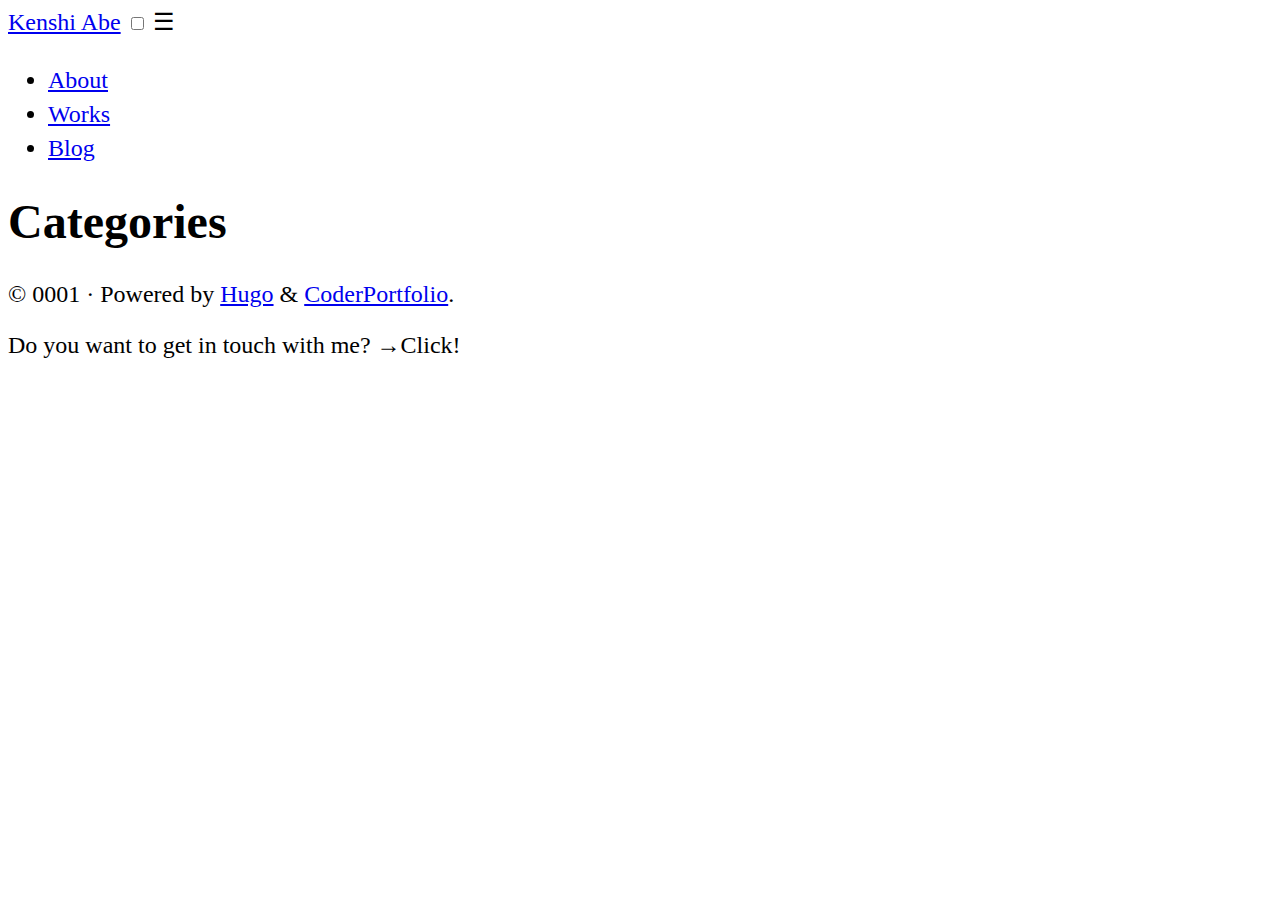
<file: categories/page/1/index.html>
<!DOCTYPE html>
<html lang="en">
  <head>
    <title>https://bakanaouji.github.io/categories/</title>
    <link rel="canonical" href="https://bakanaouji.github.io/categories/">
    <meta name="robots" content="noindex">
    <meta charset="utf-8">
    <meta http-equiv="refresh" content="0; url=https://bakanaouji.github.io/categories/">
  </head>
</html>
</file>
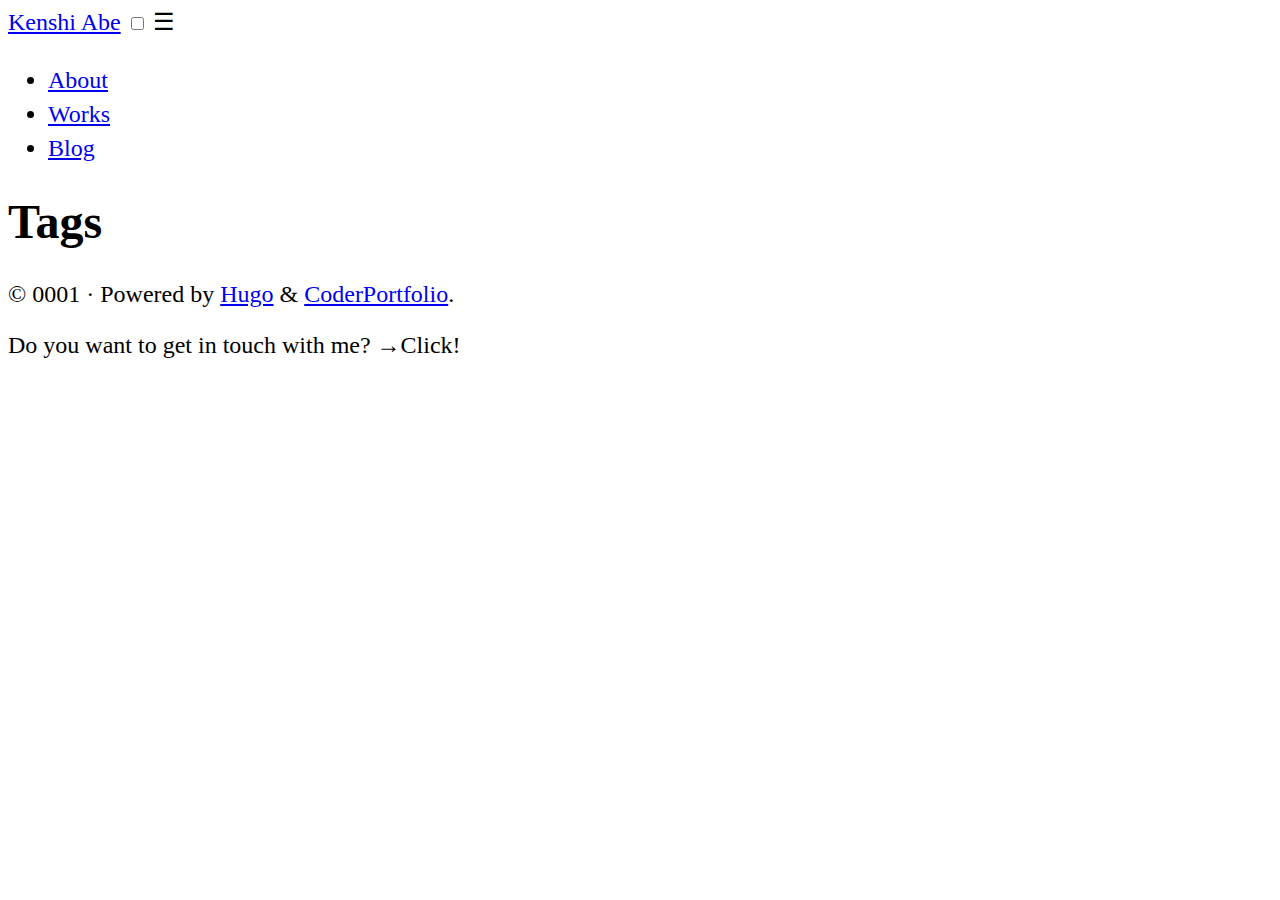
<file: tags/page/1/index.html>
<!DOCTYPE html>
<html lang="en">
  <head>
    <title>https://bakanaouji.github.io/tags/</title>
    <link rel="canonical" href="https://bakanaouji.github.io/tags/">
    <meta name="robots" content="noindex">
    <meta charset="utf-8">
    <meta http-equiv="refresh" content="0; url=https://bakanaouji.github.io/tags/">
  </head>
</html>
</file>
